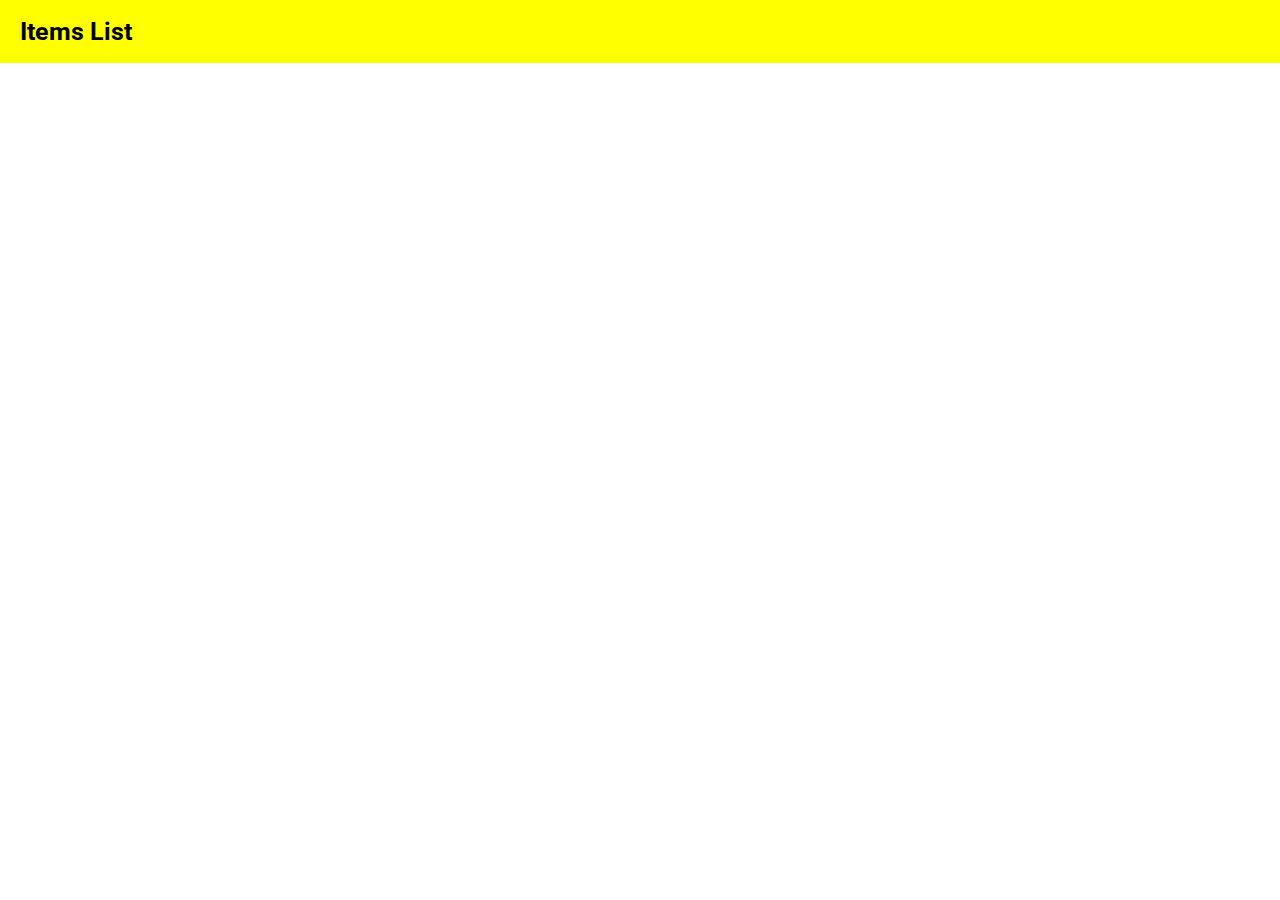
<file: index.html>
<!DOCTYPE html>
<html>
<head>
  <title>Items List</title>
  <link rel="stylesheet" type="text/css" href="styles.css">
</head>
<body>
  <header class="header-bar">
    <h1>Items List</h1>
  </header>
  <div id="item-list" class="item-list"></div>

  <script src="script.js"></script>
</body>
</html>
</file>
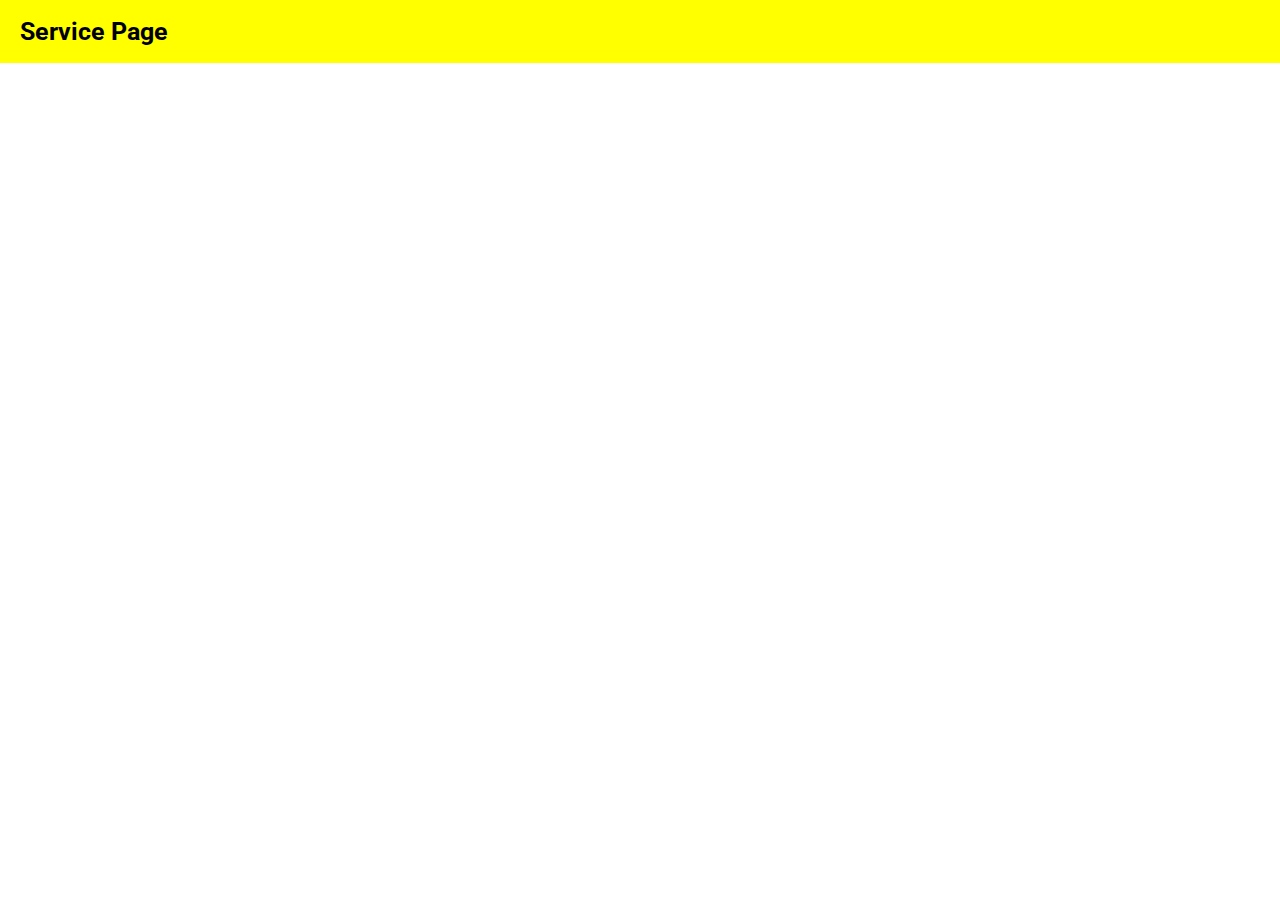
<file: service.html>
<!DOCTYPE html>
<html>
<head>
  <title>Service Page</title>
  <link rel="stylesheet" type="text/css" href="styles.css">
</head>
<body>
  <header class="header-bar">
    <h1>Service Page</h1>
  </header>
  <div id="service-content" class="service-content"></div>

  <script src="queryofid.js"></script>
</body>
</html>
</file>
<file: styles.css>
/* Import the Google Fonts */
@import url('https://fonts.googleapis.com/css2?family=Roboto:wght@400;700&display=swap');

/* Apply the new font to the body */
body {
  font-family: 'Roboto', sans-serif;
  margin: 0;
  padding: 0;
}

/* Style for the header bar */
.header-bar {
  background-color: yellow;
  padding: 0px;
  text-align: left;
  position: fixed;
  top: 0;
  left: 0;
  width: 100%;
  z-index: 999; /* Ensure the header appears above other elements */
}

/* Style for the header title */
.header-title {
  font-size: 20px;
  margin: 0;
  padding-left: 20px;
}

/* Style for the content area */
.content {
  margin-top: 60px; /* Adjust the margin-top value based on the header height */
  padding: 20px;
}

/* Style for the item list */
.item-list {
  margin-top: 100px; /* Adjust the margin-top value based on the header height */
}


/* Style for each item box */
.item-box {
  background-color: #f2f2f2;
  border-radius: 6px;
  display: flex;
  padding: 10px;
  margin-bottom: 20px;
}

/* Style for item image */
.item-box img {
  width: 60px;
  height: 60px;
  margin-right: 10px;
  border-radius: 4px;
}

/* Style for item details */
.item-box .item-details{
  flex: 1;
}

.item-box h2 {
  font-size: 16px;
  margin: 0;
  margin-bottom: 10px;
}

.item-box p {
  margin: 0;
}

.service-content {
  border-radius: 6px;
  display: flex;
  padding: 10px;
  margin-top: 50px;
  margin-bottom: 20px;
}

.service-content img {
  width: 200px;
  height: 200px;
  margin-right: 10px;
  border-radius: 4px;
}

.service-content .item-details{
  flex: 1;
  margin-left: 20px;
}

.service-content h2 {
  font-size: 70px;
  margin-top: 25px;
  margin-bottom: 0px;
}

.service-content p {
  margin: 0;
  margin-bottom: 10px;
}

/* Additional style for the new content */
.new-content {
  background-color: #f2f2f2;
  border-radius: 6px;
  display: flex;
  padding: 10px;
  margin-bottom: 20px;
}

.new-content img {
  width: 60px;
  height: 60px;
  margin-right: 10px;
  border-radius: 4px;
}

.new-details {
  flex: 1;
}

.new-details h2 {
  font-size: 16px;
  margin: 0;
}

.new-details p {
  margin: 5px 0;
}

.item-content {
  margin-top: 1px;
}

.header-bar h1 {
  font-size: 25px;
  margin: 2;
  padding-left: 20px;
}
</file>
